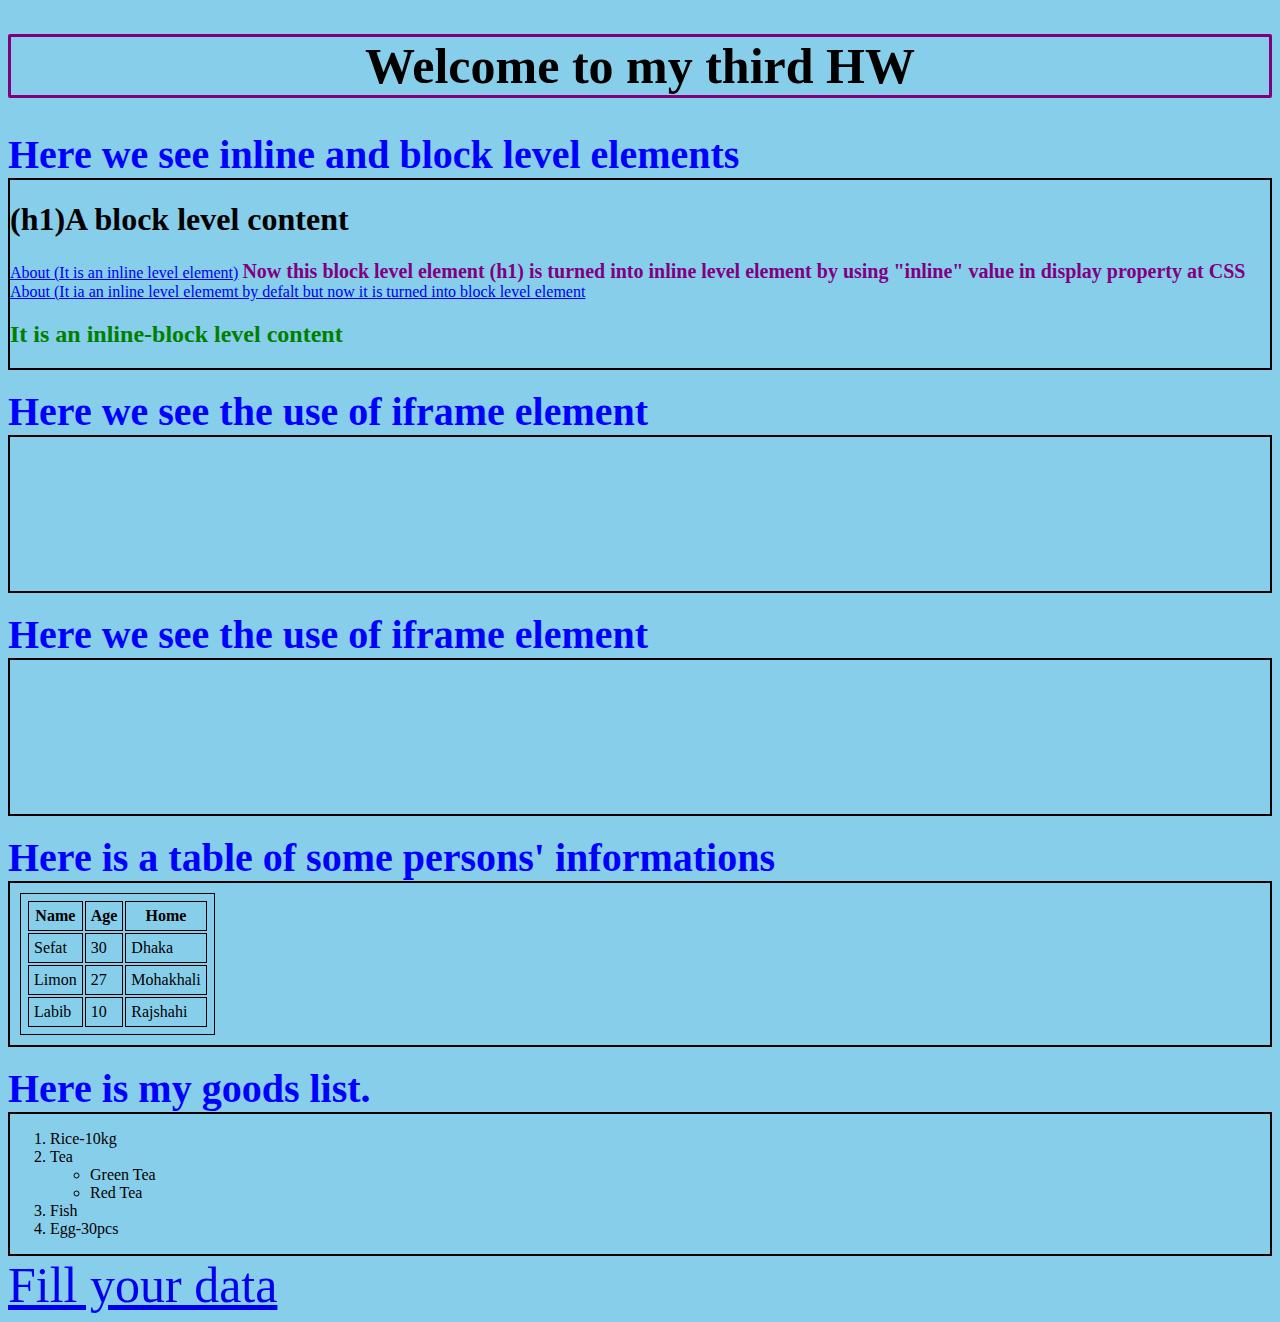
<file: index.html>
<!doctype html>
<html lang="eng">
	<head>
		<meta charset="utf-8">
		<meta name="viewpoint" content="width=device=width, initial-scale=1.0">
		<title>Home</title>
		<link rel="stylesheet" href="css/style.css">
	</head>

	<body>
		<h1 class="title"> Welcome to my third HW</h1>
		<header><b>Here we see inline and block level elements</b></header>
		<div><h1>(h1)A block level content</h1>
		<a href="pages/about.html">About (It is an inline level element)</a>
		<h1 class="block_to_inline">Now this block level element (h1) is turned into inline level element by using "inline" value in display property at CSS</h1>
		<a class="inline_to_block" href="pages/about.html">About (It ia an inline level elememt by defalt but now it is turned into block level element</a>
		<h2>It is an inline-block level content</h2></div><br>
	
	<header><b>Here we see the use of iframe element</b></header>
	<div>
		<iframe class="ramna_park_map" src="https://www.google.com/maps/embed?pb=!1m18!1m12!1m3!1d14609.098118386404!2d90.39253521438516!3d23.73758775352848!2m3!1f0!2f0!3f0!3m2!1i1024!2i768!4f13.1!3m3!1m2!1s0x3755b84e57e7da4f%3A0x74e25e8dd9557872!2sRamna%20Park!5e0!3m2!1sen!2sbd!4v1633689655369!5m2!1sen!2sbd" width="600" allowfullscreen="" loading="lazy"></iframe>
	</div><br>

<header><b>Here we see the use of iframe element</b></header>
	<div>
		<iframe class="you_tube_video" src="https://www.youtube.com/embed/7xunQi7pj4U" title="YouTube video player" frameborder="0" allow="accelerometer; autoplay; clipboard-write; encrypted-media; gyroscope; picture-in-picture" allowfullscreen></iframe>
	</div><br>


<header><b>Here is a table of some persons' informations</b></header>
	<div>
		<table>
			<tr>
				<th>Name</th>
				<th>Age</th>
				<th>Home</th>
			</tr>
			<tr>
				<td>Sefat</td>
				<td>30</td>
				<td>Dhaka</td>
			</tr>
			<tr>
				<td>Limon</td>
				<td>27</td>
				<td>Mohakhali</td>
			</tr>
			<tr>
				<td>Labib</td>
				<td>10</td>
				<td>Rajshahi</td>
			</tr>
		</table>
	</div><br>

<header><b>Here is my goods list.</b></header>
	<div>
		<ol>
			<li>Rice-10kg</li>
			<li>Tea
				<ul>
					<li>Green Tea</li>
					<li>Red Tea</li>
				</ul>
			</li>
			<li>Fish</li>
			<li>Egg-30pcs</li>

		</ol>

	</div>

	<a style="font-size: 50px;" href="pages/form.html">Fill your data</a>
	</body>
</html>
</file>
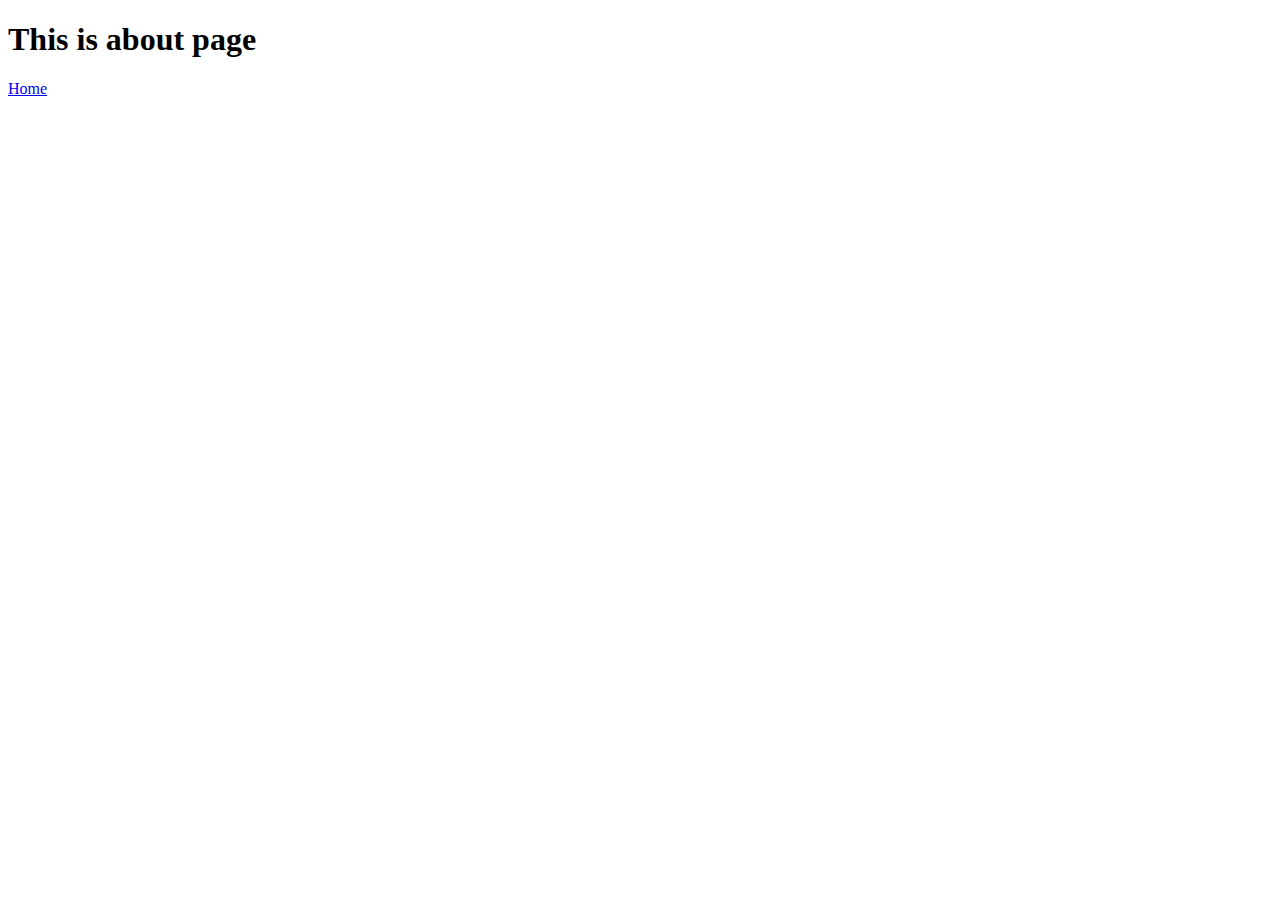
<file: pages/about.html>
<!doctype html>
<html lang="eng">
	<head>
		<meta charset="utf-8">
		<meta name="viewpoint" content="width=device=width, initial-scale=1.0">
		<title>about</title>
	</head>

	<body>
		<h1>This is about page</h1>
		<a href="../index.html">Home</a>
	</body>
</html>
</file>
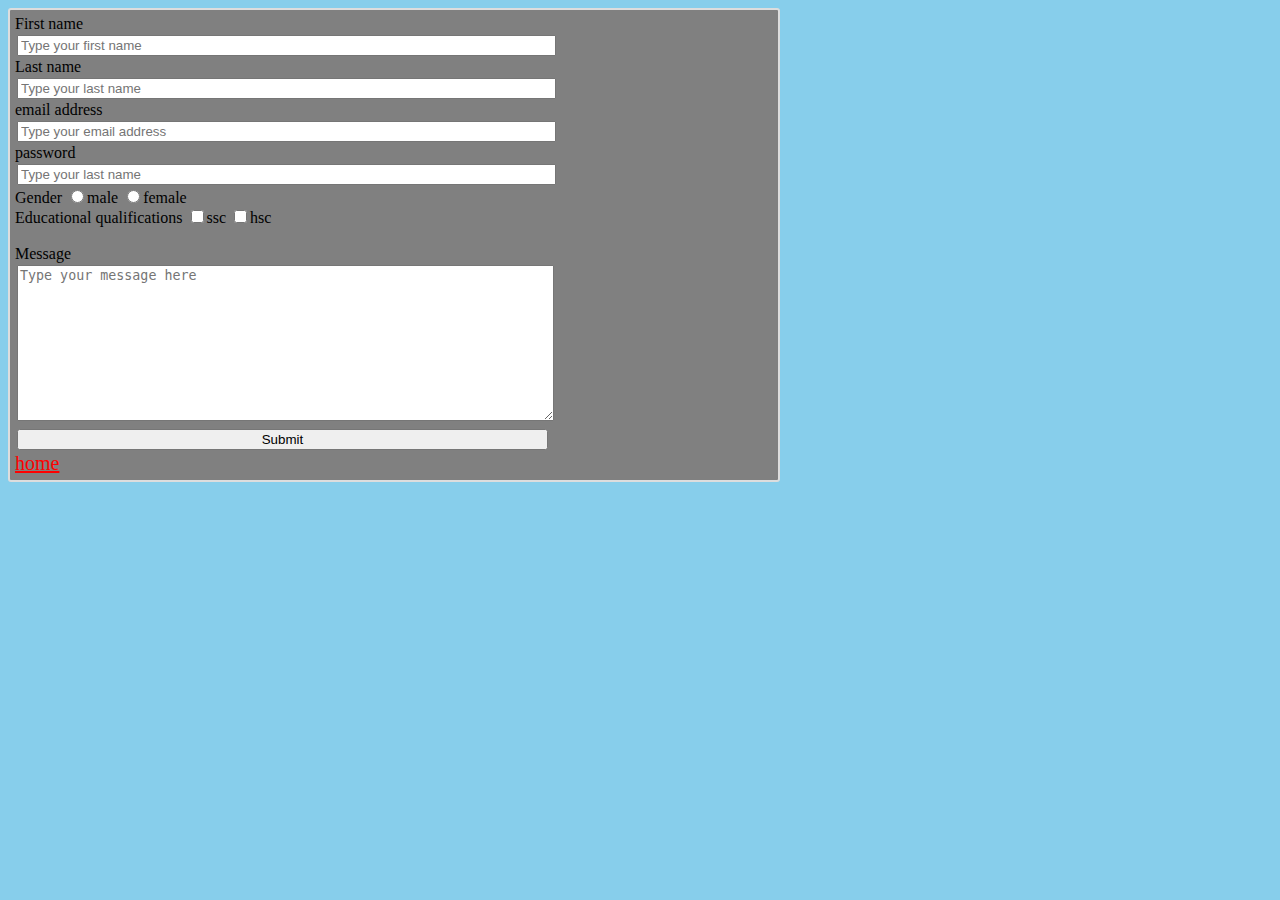
<file: pages/form.html>
<!DOCTYPE html>
<html lang="eng">
<head>
	<meta charset="utf-8">
	<meta name="viewpoint" content="width=device=width, initial-scale=1.0">
	<title>Form</title>
	<link rel="stylesheet" type="text/css" href="../css/form.css">
</head>

<body>

<div class="wrapped">
	<form action="#" method="get" enctype="multipart/form-data">

		<label for="first_name">First name</label><br>
		<input type="text" placeholder="Type your first name" name="first_name" id="first_name" class="first_name"><br>

		<label for="last_name">Last name</label><br>
		<input type="text" placeholder="Type your last name" name="last_name" id="last_name" class="last_name"><br>
		
		<label for="email_address">email address</label><br>
		<input type="email_address" placeholder="Type your email address" name="email_address" id="email_address" class="email_address"><br>

		<label for="password">password</label><br>
		<input type="password" placeholder="Type your last name" name="password" id="password" class="password"><br>

		<label for="gender">Gender</label>
		<input type="radio" value="male" name="gender" id="" class="" ><span>male</span>
		<input type="radio" value="female" name="gender" id="" class="" ><span>female</span><br>

		<label for="educational_qualifications">Educational qualifications</label>
		<input type="checkbox" value="ssc" name="ssc"><span>ssc</span>	
		<input type="checkbox" value="hsc" name="ssc"><span>hsc</span><br><br>

		<label for="message">Message</label><br>
		<textarea cols="" rows="10" placeholder="Type your message here" id="message" class="message"></textarea><br>

		<button class="button" type="submit">Submit</button>
	</form>
	<a  href="../index.html">home</a>
</div>











</body>
</html>
</file>
<file: css/style.css>
.title{
	font-size: 50px;
	text-align: center;
	border-radius: 2px;
	border: 3px solid purple;
}
body{
	background-color: skyblue;
	background-opacity: .1;
	text-align: 	
}
header{
	font-size: 40px;
	color: blue;
}
div{
	border: 2px solid black
}
.block_to_inline{
	display: inline;
	color: purple;
	font-size: 20px
}
.inline_to_block{
	display: block;
}
h2{
	display: inline-block;
	color: green
}
.ramna_park_map{
	width: 560;
	height:315; 
	border:0;
}
.you_tube_video{
	width:"560"; 
	height:"315"
}
table,th,td{
	border: 1px solid black;
	border-style: double;
	margin: 10px;
	padding: 5px;

}
</file>
<file: css/form.css>
body{
	background-color: skyblue;}
div{
	background-color: gray;
	align-self: right;

	}
.wrapped{
	width: 60%;
	padding: 5px;
	border: 2px solid #ddd;
	border-radius: 3px;
	}

.form{
	margin: 5px;
	width: 50%;
}
.first_name, .last_name, .email_address, .password, .gender, .message, .button{
	margin: 5px;
	width: 70%;
	margin: 2px;}

a{font-size: 20px;
	color: red;

}
</file>
